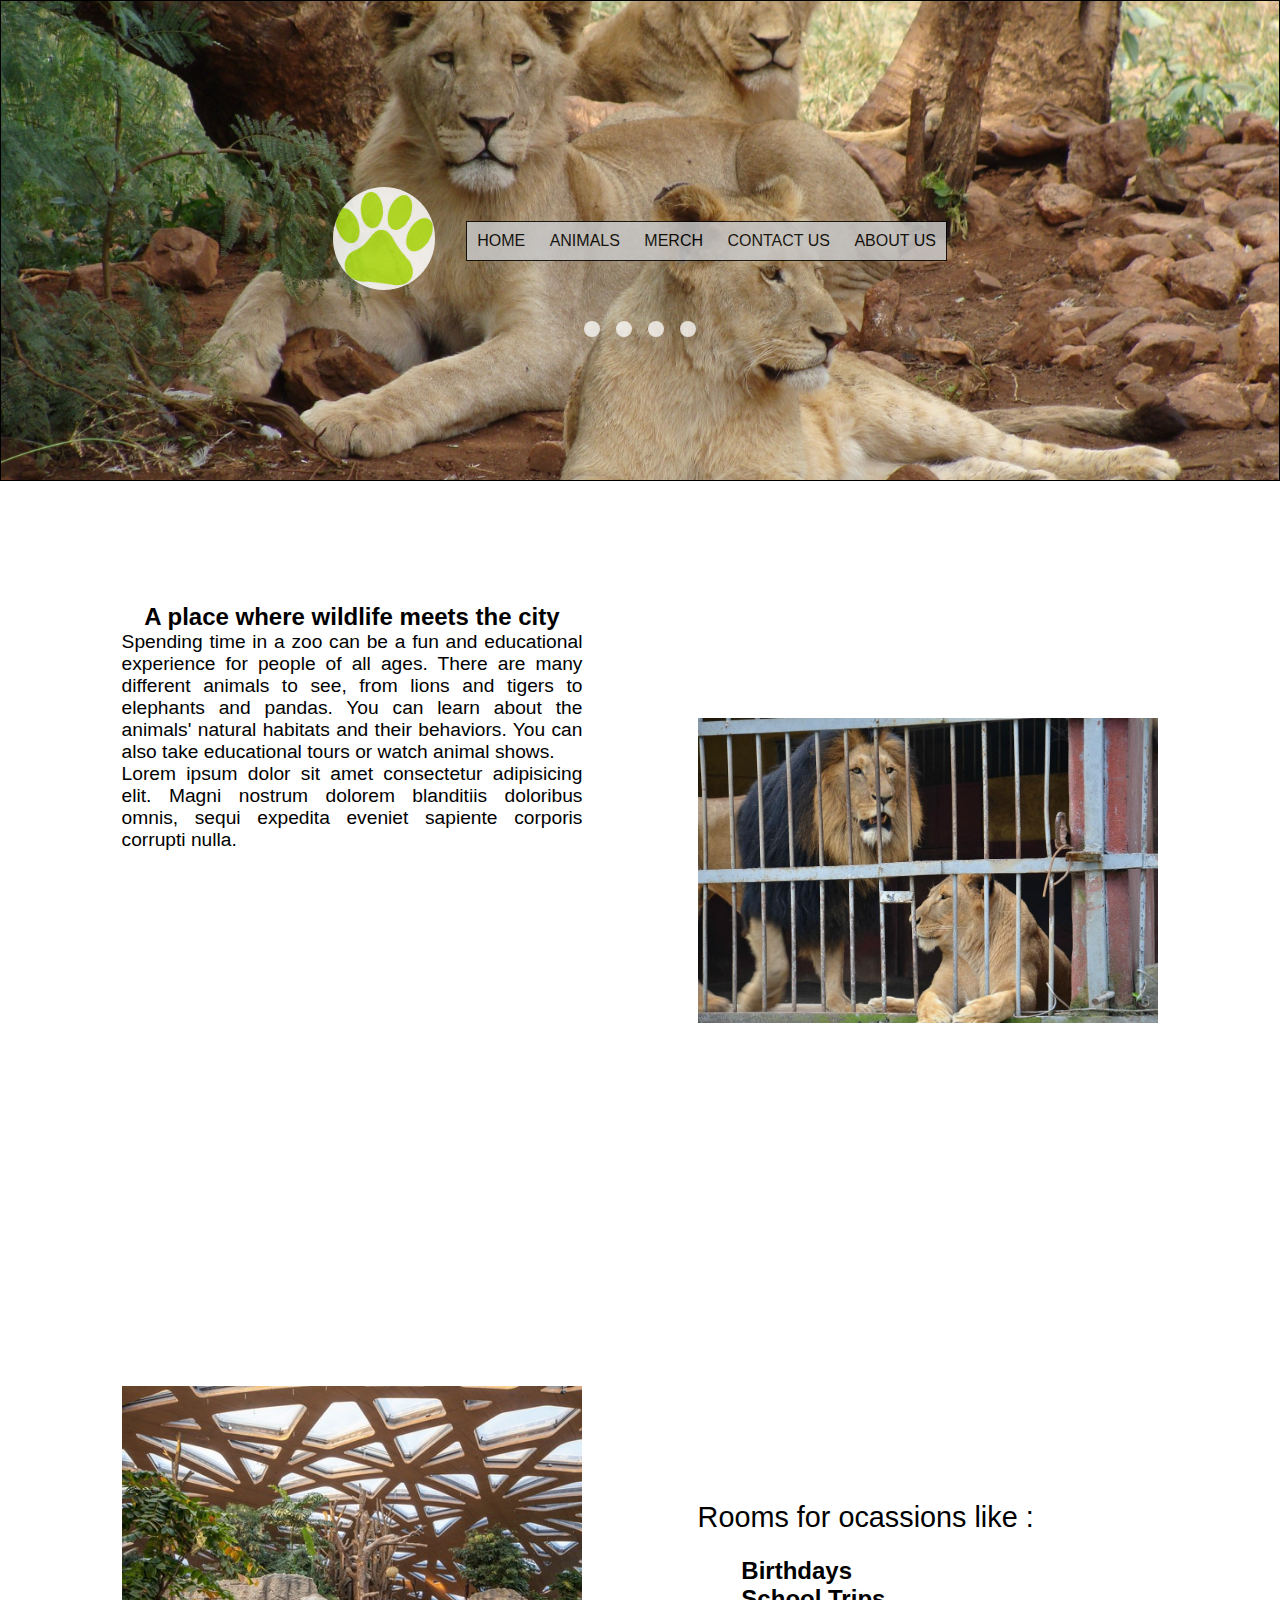
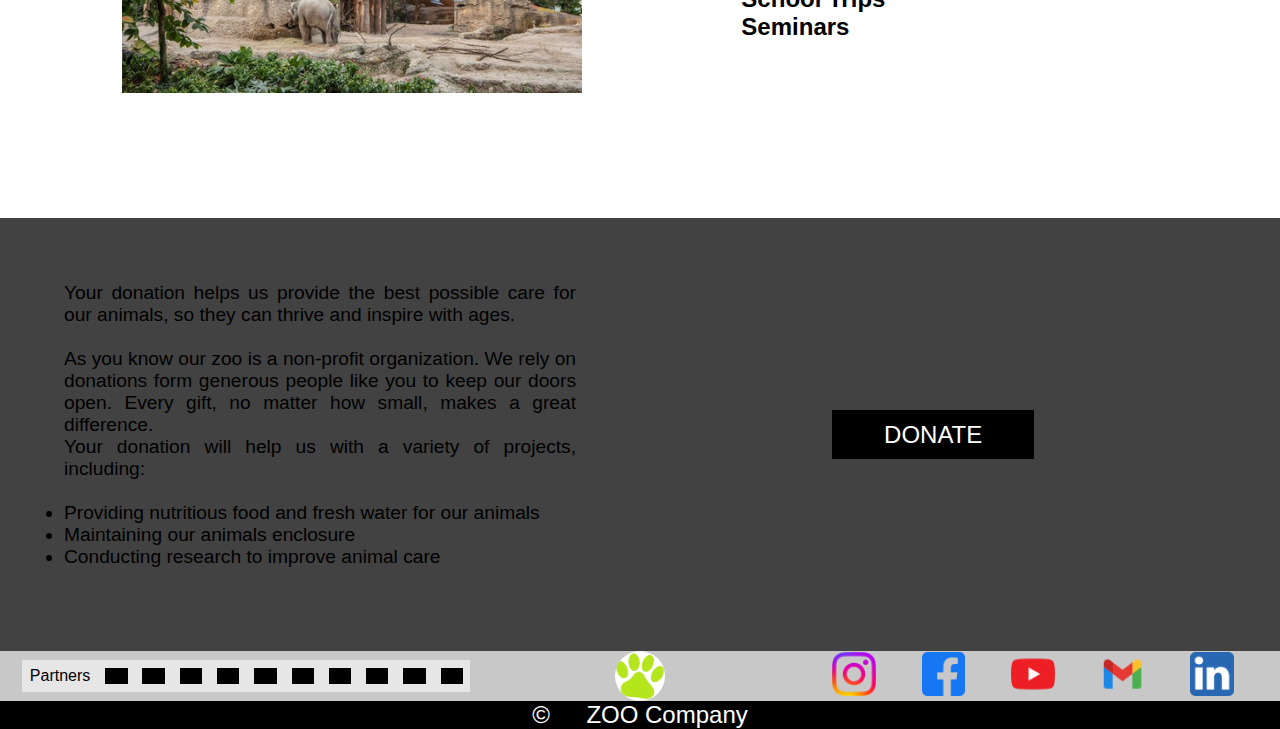
<file: index.html>
<!DOCTYPE html>
<html>
    <head>
        <title>Welcome to our zoo</title>
        <meta name="viewport" content="width=device-width, initial-scale=1.0">
        <link rel = "stylesheet" href = "Stylesheets/main.css">
        <link rel = "stylesheet" href = "Stylesheets/image-slider.css">
        <link rel = "stylesheet" href = "Stylesheets/home-styles.css">
    </head>

    <body>
        <header id = "top">
            
            <div class="container">
				<div class = "slider-wrapper">
						<div class="slider">

                            <img id = "image-1" src = "Images/lioness.jpg">
    
                            <img id = "image-2" src = "Images/parrots.jpg">
    
                            <img id = "image-3" src = "Images/spotted-deer.jpg">
    
                            <img id = "image-4" src = "Images/zebras.jpg">
                        </div>
				</div>

				<div class = "nav-wrapper">
                    <a href = "#image-1"></a>
					<a href = "#image-2"></a>
					<a href = "#image-3"></a>
					<a href = "#image-4"></a>
				</div>
			</div>

            <div class = "contain">
                <div class = "company-logo">
                    <img src = "Images\zoo-logo.png" alt = "Company Logo" width = "100%">
                </div>
                <nav>
                    <ul>
                        <li><a href = "index.html">HOME</a></li>
                        <li><a href = "animals.html">ANIMALS</a></li>
                        <li><a href = "merch.html">MERCH</a></li>
                        <li><a href = "contact-us.html">CONTACT US</a></li>
                        <li><a href = "about.html">ABOUT US</a></li>
                    </ul>
                </nav>
            </div>

        </header>
        
        <section class = "body">
            <div>
                <h2>A place where wildlife meets the city</h2>
                <p>
                    Spending time in a zoo can be a fun and educational experience for people of all ages. There are many different animals to see, from lions and tigers to elephants and pandas. You can learn about the animals' natural habitats and their behaviors. You can also take educational tours or watch animal shows.
                </p>
                <p>
                    Lorem ipsum dolor sit amet consectetur adipisicing elit. Magni nostrum dolorem blanditiis doloribus omnis, sequi expedita eveniet sapiente corporis corrupti nulla.
                </p>
            </div>

            <div class="lion">
                <img src = "Images/lion-in-cage.jpg" alt = "Lions in a cage">
            </div>
        </section>

        <section class = "body">
            <div>
                <img src = "Images/zoo-building.jpg">
            </div>

            <div class = "sub-body">
                <p>Rooms for ocassions like : </p>
                <ul>
                    <li>Birthdays</li>
                    <li>School Trips</li>
                    <li>Seminars</li>
                </ul>
            </div>
        </section>

        <section class = "donations"> 
            <div>
                <p>
                    Your donation helps us provide the best possible care for our animals, so they can thrive and inspire with ages.
                </p>
                <br>
                <p>
                    As you know our zoo is a non-profit organization. We rely on donations form generous people like you to keep our doors open. Every gift, no matter how small, makes a great difference. 
                </p>
                
                <p>
                    Your donation will help us with a variety of projects, including:
                </p>
                <br>
                <ul>
                    <li>Providing nutritious food and fresh water for our animals</li>
                    <li>Maintaining our animals enclosure</li>
                    <li>Conducting research to improve animal care</li>
                </ul>
            </div>
            
            <div class = "donation-button">
                <a href = "donations.html">DONATE</a>
            </div>
        </section>

        <footer>
            <div class = "sponsors">
                
                <div class = "other-companies">
                    <p>Partners</p>
                    <div></div>
                    <div></div>
                    <div></div>
                    <div></div>
                    <div></div>
                    <div></div>
                    <div></div>
                    <div></div>
                    <div></div>
                    <div></div>
                </div>
                <div class = "company-img">
                    <img src = "Images/zoo-logo.png">
                </div>
                <div class = "social-links">
                    <div><a href = "https://www.instagram.com" target = "_blank"><img src = "Images/instagram-icon.png" ></a></div>
                    <div><a href = "https://www.facebook.com" target = "_blank"><img src = "Images/facebook-icon.png" ></a></div>
                    <div><a href = "https://www.youtube.com" target = "_blank"><img src = "Images/youtube-icon.png"></a></div>
                    <div><a href = "https://www.gmail.com" target = "_blank"><img src = "Images/gmail-icon.png"></a></div>
                    <div><a href = "https://www.linkedin.com" target = "_blank"><img src = "Images/linkedin-icon.png"></a></div>
                </div>
            </div>

            <div class = "bottom">
                <p>&copy;</p>
                <p>ZOO Company</p>
            </div>
        </footer>
    </body>
</html>
</file>
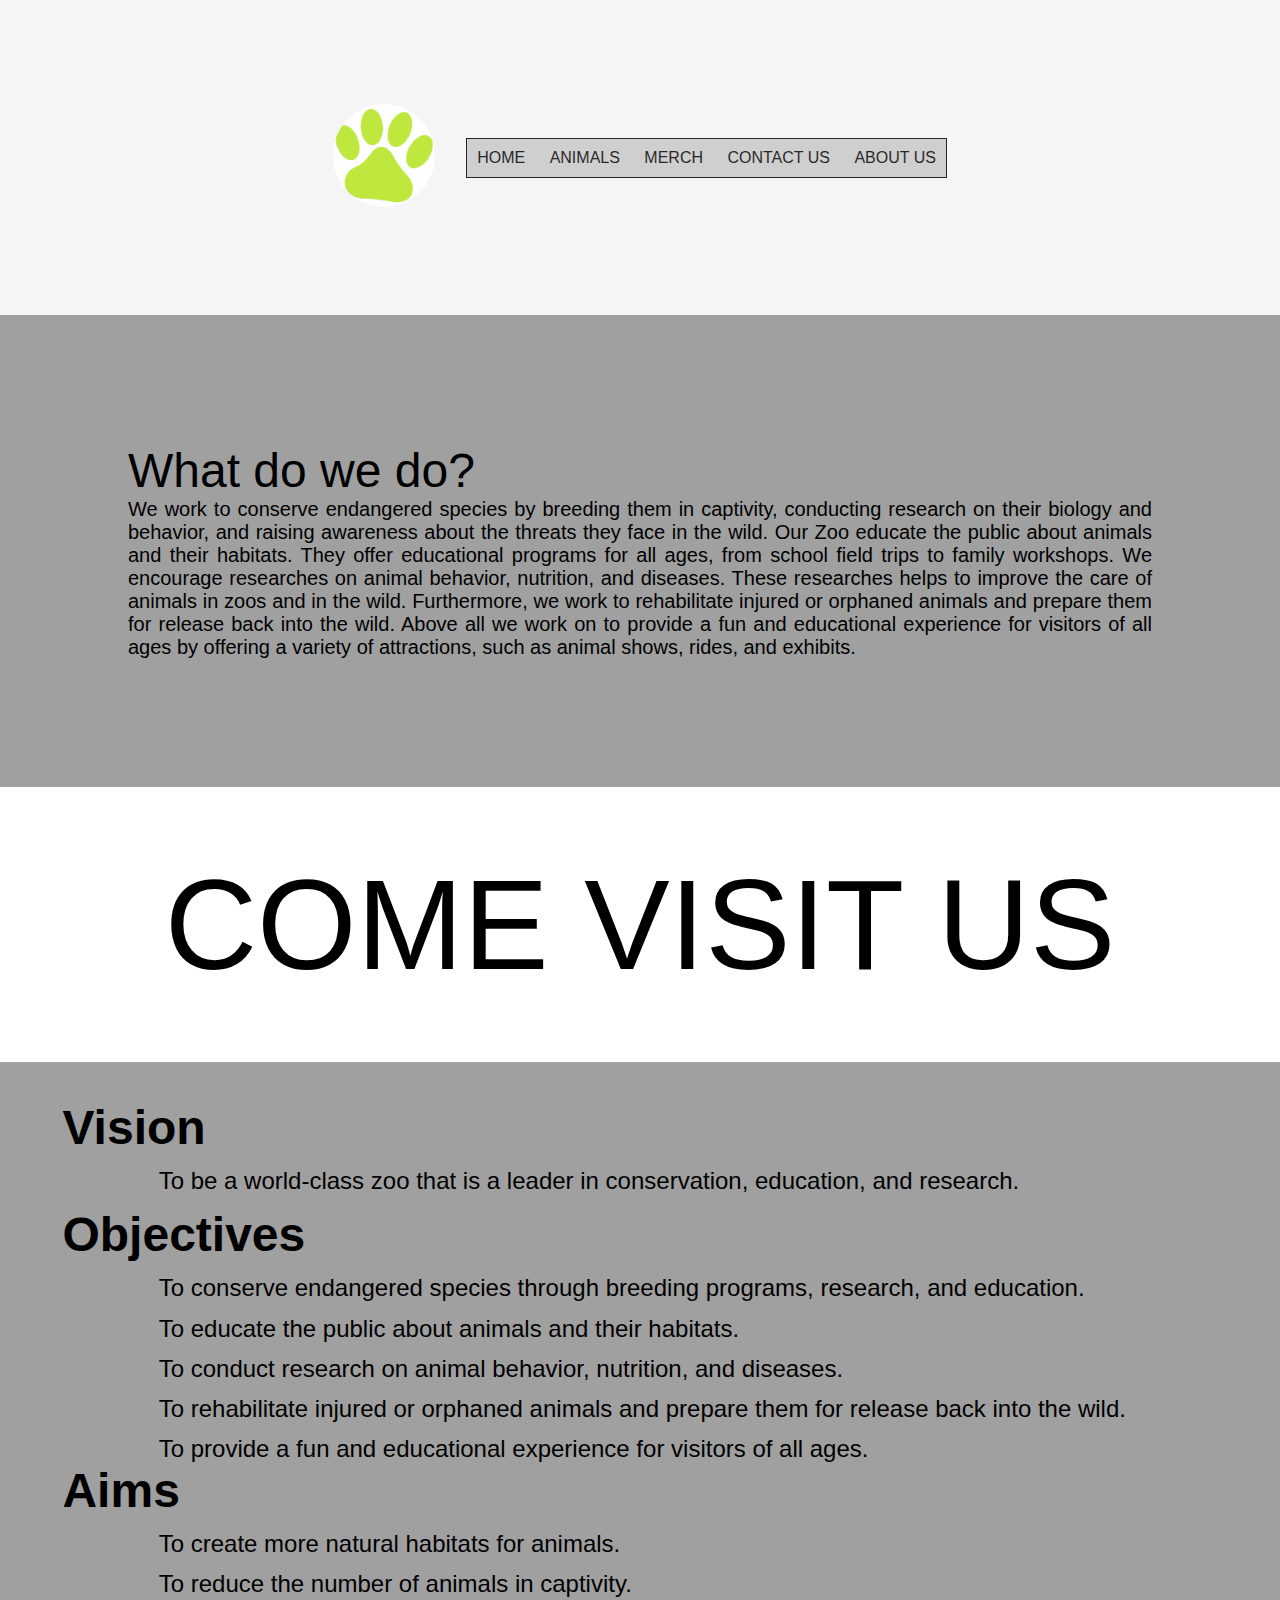
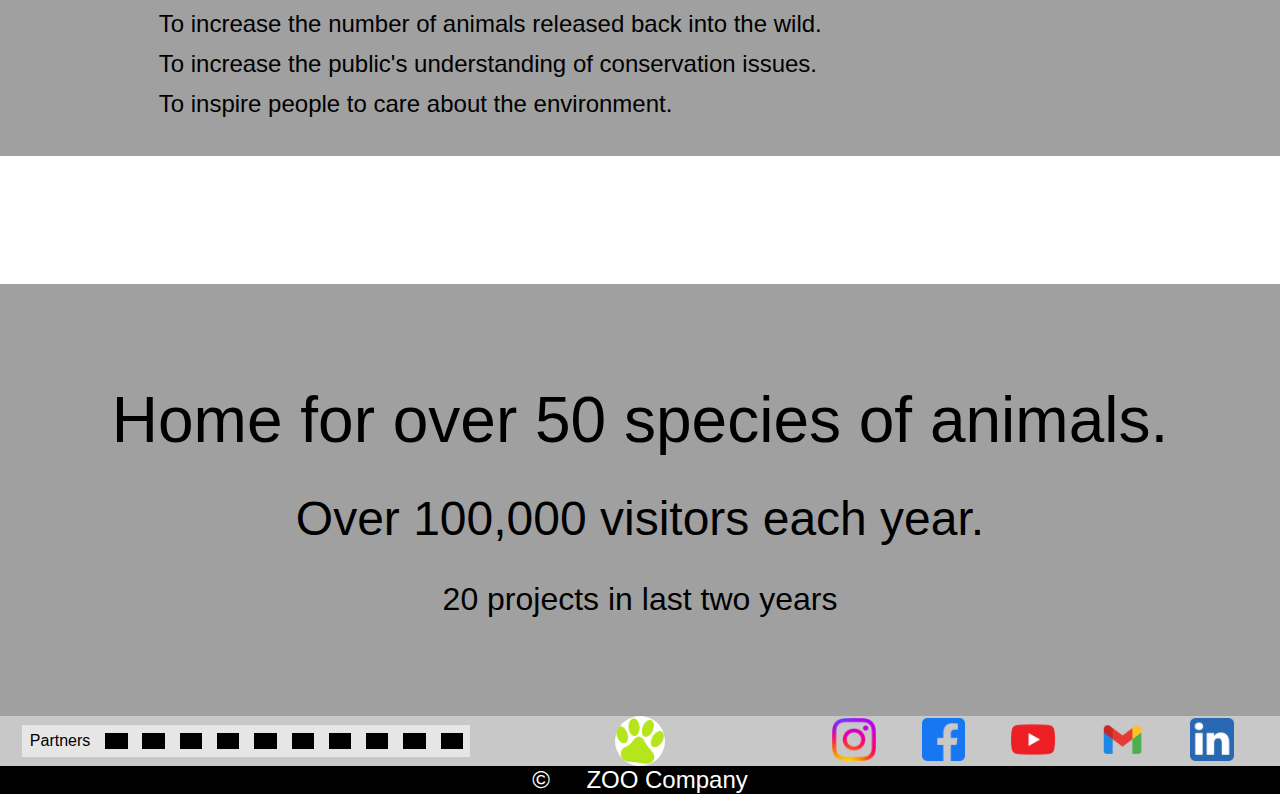
<file: about.html>
<!DOCTYPE html>
<html>
    <head>
        <title>About Page</title>
        <meta name="viewport" content="width=device-width, initial-scale=1.0">
        <link rel = "stylesheet" href = "Stylesheets/main.css">
        <link rel = "stylesheet" href = "Stylesheets/about.css">
    </head>

    <body>
        <header id = "top">
            <div class = "contain">
                <div class = "company-logo">
                    <img src = "Images\zoo-logo.png" alt = "Company Logo" width = "100%">
                </div>
                    
                        <nav>
                    <ul>
                        <li><a href = "index.html">HOME</a></li>
                        <li><a href = "animals.html">ANIMALS</a></li>
                        <li><a href = "merch.html">MERCH</a></li>
                        <li><a href = "contact-us.html">CONTACT US</a></li>
                        <li><a href = "about.html">ABOUT US</a></li>
                    </ul>
                </nav>
            </div>
        </header>

        <section class = "background">
            <h1>What do we do?</h1>
            <p>
                We work to conserve endangered species by breeding them in captivity, conducting research on their biology and behavior, and raising awareness about the threats they face in the wild. Our Zoo educate the public about animals and their habitats. They offer educational programs for all ages, from school field trips to family workshops. We encourage researches on animal behavior, nutrition, and diseases. These researches helps to improve the care of animals in zoos and in the wild. Furthermore, we work to rehabilitate injured or orphaned animals and prepare them for release back into the wild. Above all we work on to provide a fun and educational experience for visitors of all ages by offering a variety of attractions, such as animal shows, rides, and exhibits.
            </p>
        </section>
        
        <section class = "motto">
            <p>COME VISIT US</p>
        </section>

        <section class = "goals">
            <h3>Vision</h3>
                <p>To be a world-class zoo that is a leader in conservation, education, and research.<p>
            
            <h3>Objectives</h3>
                <p>To conserve endangered species through breeding programs, research, and education.</p>
                <p>To educate the public about animals and their habitats.</p>
                <p>To conduct research on animal behavior, nutrition, and diseases.</p>
                <p>To rehabilitate injured or orphaned animals and prepare them for release back into the wild.</p>
                <p>To provide a fun and educational experience for visitors of all ages.</p>
            
            <h3>Aims</h3>
                <p>To create more natural habitats for animals.</p>
                <p>To reduce the number of animals in captivity.</p>
                <p>To increase the number of animals released back into the wild.</p>
                <p>To increase the public's understanding of conservation issues.</p>
                <p>To inspire people to care about the environment.</p>
        </section>

        <section class = "statistics">
            <p id = "one">Home for over 50 species of animals.</p>
            <p id = "two">Over 100,000 visitors each year.</p>
            <p id = "three">20 projects in last two years</p>
        </section>
        <footer>
            <div class = "sponsors">
                
                <div class = "other-companies">
                    <p>Partners</p>
                    <div></div>
                    <div></div>
                    <div></div>
                    <div></div>
                    <div></div>
                    <div></div>
                    <div></div>
                    <div></div>
                    <div></div>
                    <div></div>
                </div>
                <div class = "company-img">
                    <img src = "Images/zoo-logo.png">
                </div>
                <div class = "social-links">
                    <div><a href = "https://www.instagram.com" target = "_blank"><img src = "Images/instagram-icon.png" ></a></div>
                    <div><a href = "https://www.facebook.com" target = "_blank"><img src = "Images/facebook-icon.png" ></a></div>
                    <div><a href = "https://www.youtube.com" target = "_blank"><img src = "Images/youtube-icon.png"></a></div>
                    <div><a href = "https://www.gmail.com" target = "_blank"><img src = "Images/gmail-icon.png"></a></div>
                    <div><a href = "https://www.linkedin.com" target = "_blank"><img src = "Images/linkedin-icon.png"></a></div>
                </div>
            </div>

            <div class = "bottom">
                <p>&copy;</p>
                <p>ZOO Company</p>
            </div>
        </footer>
    </body>
</html>
</file>
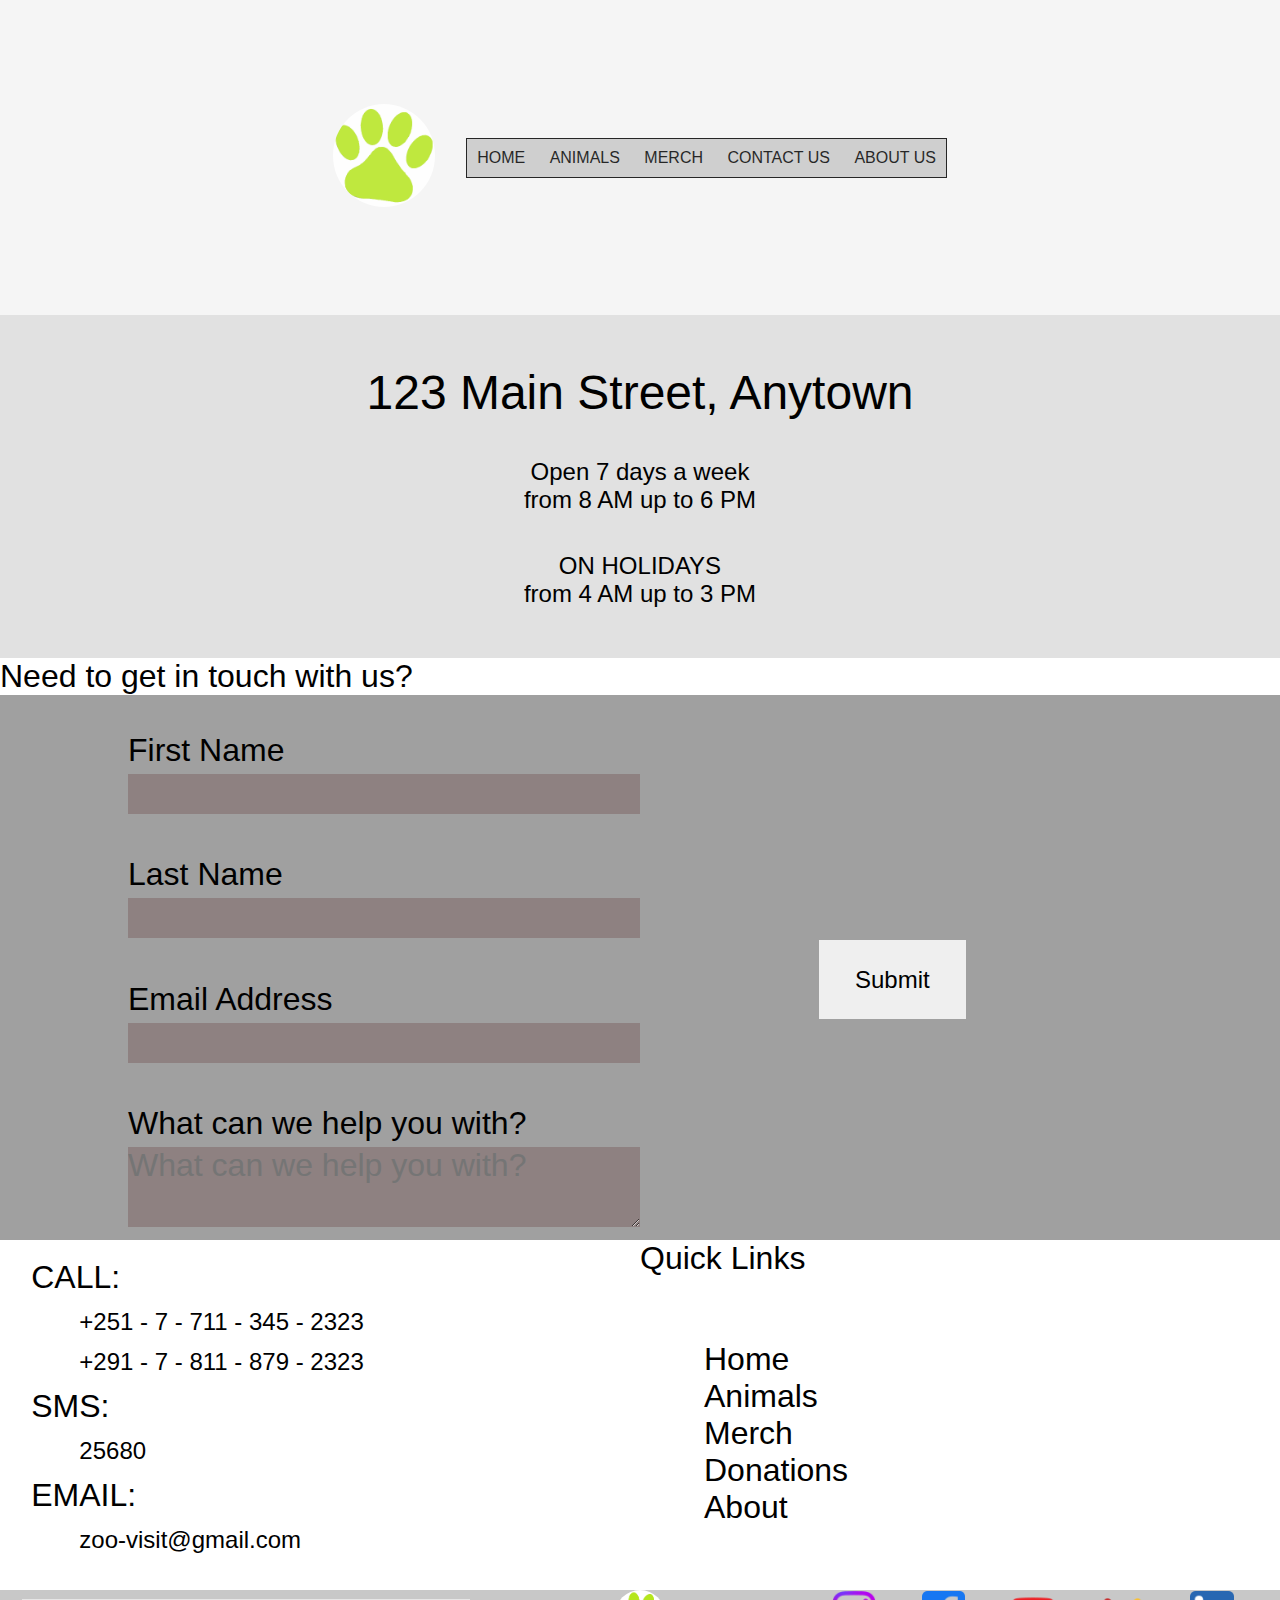
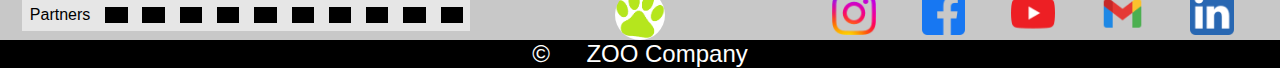
<file: contact-us.html>
<!DOCTYPE html>
<html>
    <head>
        <title>Contact Us</title>
        <meta name="viewport" content="width=device-width, initial-scale=1.0">
        <link rel = "stylesheet" href = "Stylesheets/main.css">
        <link rel = "stylesheet" href = "Stylesheets/contact-us-styles.css">

        <script defer src="Scripts/contact-us.js"></script>


    </head>

    <body>
        <header id = "top">
            <div class = "contain">
                <div class = "company-logo">
                    <img src = "Images\zoo-logo.png" alt = "Company Logo" width = "100%">
                </div>
                <nav>
                    <ul>
                        <li><a href = "index.html">HOME</a></li>
                        <li><a href = "animals.html">ANIMALS</a></li>
                        <li><a href = "merch.html">MERCH</a></li>
                        <li><a href = "contact-us.html">CONTACT US</a></li>
                        <li><a href = "about.html">ABOUT US</a></li>
                    </ul>
                </nav>
            </div>
        </header>
        <section class = "location">
            <div>
                <h1>123 Main Street, Anytown</h1>
            </div>
            <div>
                <p>Open 7 days a week</p>
                <p>from 8 AM up to 6 PM</p>
            </div>

            <div>
                <p>ON HOLIDAYS</p>
                <p>from 4 AM up to 3 PM</p>
            </div>
        </section>

        <section class = "contact-form">
            <p>Need to get in touch with us?</p>
            <form id="form">
                <div class = "left">
                    <div>
                        <label for="first-name">
                            <span id="first-name-error"></span><br>
                            First Name
                            <input id="first-name" name="first-name" type="text">
                        </label>
                    </div>

                    <div>
                        <label for="last-name">
                            <span id="last-name-error"></span><br>
                            Last Name
                            <input id="last-name" name="last-name" type = "text">
                        </label>
                    </div>

                    <div>
                        <label>
                            <span id="email-error"></span><br>
                            <p>Email Address<p> 
                            <input id="email" type = "email">
                        </label>
                    </div>

                    <div>
                        <label>
                            <span id="description-error"></span><br>
                            What can we help you with?
                            <textarea id="description" placeholder = "What can we help you with?"></textarea>
                        </label>
                    </div>
                </div>

                <div class = "right">
                    <input type = "submit">
                </div>
            </form>
        </section>

        <section class = "contacts">
            <div class = "left">
                <dl>
                    <dt>CALL:</dt>
                    <dd>+251 - 7 - 711 - 345 - 2323</dd>
                    <dd>+291 - 7 - 811 - 879 - 2323</dd>
                    
                    <dt>SMS:</dt>
                    <dd>25680</dd>
                    
                    <dt>EMAIL:</dt>
                    <dd>zoo-visit@gmail.com</dd>
                    
                </dl>
            </div>
            <div class = "right">
                <h1>Quick Links</h1>
                <ul>
                    <li><a href = "index.html">Home</a></li>
                    <li><a href = "animals.html">Animals</a></li>
                    <li><a href = "merch.html">Merch</a></li>
                    <li><a href = "donations.html">Donations</a></li>
                    <li><a href = "about.html">About</a></li>
                </ul>
            </div>
        </section>
        <footer>
            <div class = "sponsors">
                
                <div class = "other-companies">
                    <p>Partners</p>
                    <div></div>
                    <div></div>
                    <div></div>
                    <div></div>
                    <div></div>
                    <div></div>
                    <div></div>
                    <div></div>
                    <div></div>
                    <div></div>
                </div>
                <div class = "company-img">
                    <img src = "Images/zoo-logo.png">
                </div>
                <div class = "social-links">
                    <div><a href = "https://www.instagram.com" target = "_blank"><img src = "Images/instagram-icon.png" ></a></div>
                    <div><a href = "https://www.facebook.com" target = "_blank"><img src = "Images/facebook-icon.png" ></a></div>
                    <div><a href = "https://www.youtube.com" target = "_blank"><img src = "Images/youtube-icon.png"></a></div>
                    <div><a href = "https://www.gmail.com" target = "_blank"><img src = "Images/gmail-icon.png"></a></div>
                    <div><a href = "https://www.linkedin.com" target = "_blank"><img src = "Images/linkedin-icon.png"></a></div>
                </div>
            </div>

            <div class = "bottom">
                <p>&copy;</p>
                <p>ZOO Company</p>
            </div>
        </footer>
    </body>
</html>
</file>
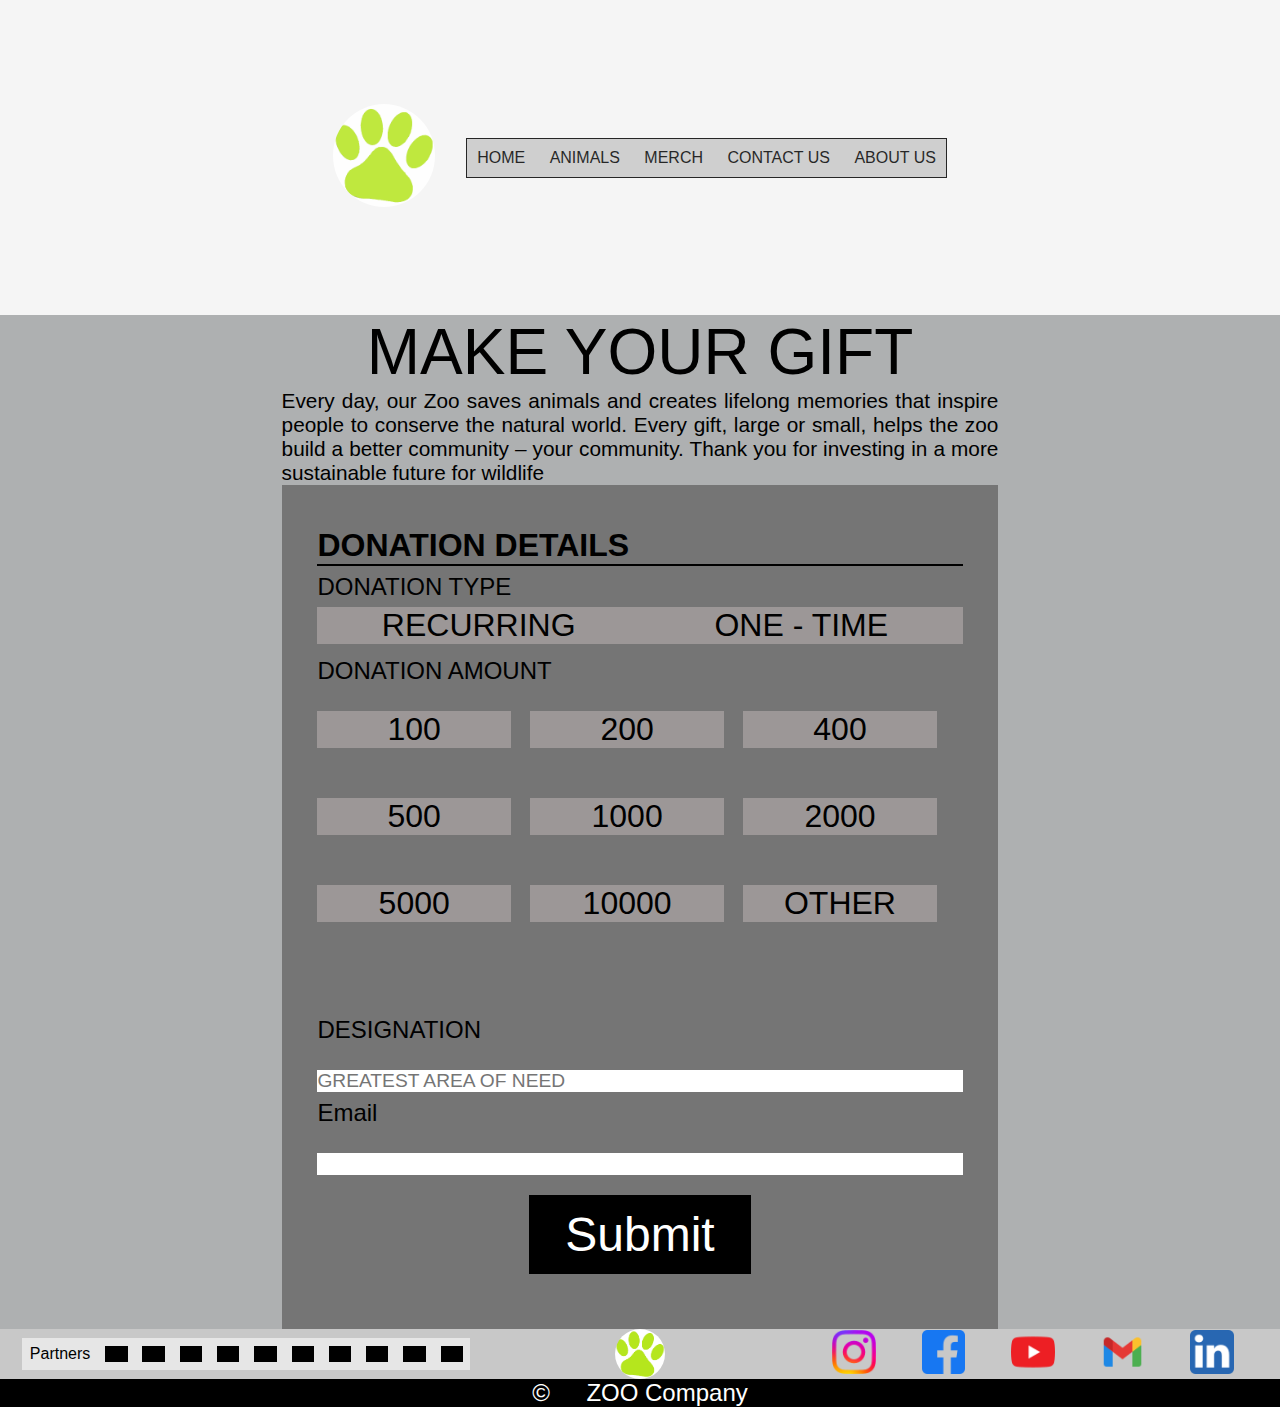
<file: donations.html>
<!DOCTYPE html>
<html lang = "en">
    <head>
        <title>Donations Page</title>
        <head>
            <meta name="viewport" content="width=device-width, initial-scale=1.0">
            <link rel = "stylesheet" href = "Stylesheets/main.css">
            <link rel = "stylesheet" href = "Stylesheets/donations-style.css">
            <script defer src="Scripts/donations.js"></script>
        </head>
    </head>
    <body>
        <header id = "top">
            <div class = "contain">
                <div class = "company-logo">
                    <img src = "Images\zoo-logo.png" alt = "Company Logo" width = "100%">
                </div>
                <nav>
                    <ul>
                        <li><a href = "index.html">HOME</a></li>
                        <li><a href = "animals.html">ANIMALS</a></li>
                        <li><a href = "merch.html">MERCH</a></li>
                        <li><a href = "contact-us.html">CONTACT US</a></li>
                        <li><a href = "about.html">ABOUT US</a></li>
                    </ul>
                </nav>
            </div>
        </header>

        <section>
            <h1>MAKE YOUR GIFT</h1>
            <hr>
            <p>
                Every day, our Zoo saves animals and creates lifelong memories that inspire people to conserve the natural 
                world. Every gift, large or small, helps the zoo build a better community – your community. Thank you for 
                investing in a more sustainable future for wildlife
            </p>
            <form id="form" name="form">
                <h2>DONATION DETAILS</h2>
                
                <div class="donation-type">
                    <h3>DONATION TYPE</h3>
                    <span id="donation-type-error"></span>
                        <div>
                            <label><input type="radio" name="type" value="recurring"><span>RECURRING</span></label>
                            <label><input type="radio" name="type" value="one-time"><span>ONE - TIME</span></label>
                        </div>
                </div>

                <div class="donation-amount">
                    <h3>DONATION AMOUNT</h3>
                    <span id="donation-amount-error"></span><br>
                    <div>
                        <label><input type="radio" name="amount" value="100"><span>100</span></label>
                        <label><input type="radio" name="amount" value="200"><span>200</span></label>
                        <label><input type="radio" name="amount" value="400"><span>400</span></label>
                        <label><input type="radio" name="amount" value="500"><span>500</span></label>
                        <label><input type="radio" name="amount" value="1000"><span>1000</span></label>
                        <label><input type="radio" name="amount" value="2000"><span>2000</span></label>
                        <label><input type="radio" name="amount" value="5000"><span>5000</span></label>
                        <label><input type="radio" name="amount" value="10000"><span>10000</span></label>
                        <label><input type="radio" name="amount" value="OTHER"><span>OTHER</span></label>
                    </div>
                </div>
                
                <div class="donation-purpose">
                    <h3>DESIGNATION</h3>
                    <span id="donation-purpose-error"></span><br>
                    <input id="purpose" type="text" list="designation" name="designation" placeholder="GREATEST AREA OF NEED">
                    <datalist id = "designation">
                        <option value="FOOD"></option>
                        <option value="RESEARCH"></option>
                        <option value="SHELTER"></option>
                    </datalist>
                    
                    <h3>Email</h3>
                    <span id="email_error"></span><br>
                    <input id="email" type = "email" name = "email">
                </div>

                <div class="submit">
                    <input type = "submit">
                </div>
            </form>
        </section>

        <footer>
            <div class = "sponsors">
                
                <div class = "other-companies">
                    <p>Partners</p>
                    <div></div>
                    <div></div>
                    <div></div>
                    <div></div>
                    <div></div>
                    <div></div>
                    <div></div>
                    <div></div>
                    <div></div>
                    <div></div>
                </div>
                <div class = "company-img">
                    <img src = "Images/zoo-logo.png">
                </div>
                <div class = "social-links">
                    <div><a href = "https://www.instagram.com" target = "_blank"><img src = "Images/instagram-icon.png" ></a></div>
                    <div><a href = "https://www.facebook.com" target = "_blank"><img src = "Images/facebook-icon.png" ></a></div>
                    <div><a href = "https://www.youtube.com" target = "_blank"><img src = "Images/youtube-icon.png"></a></div>
                    <div><a href = "https://www.gmail.com" target = "_blank"><img src = "Images/gmail-icon.png"></a></div>
                    <div><a href = "https://www.linkedin.com" target = "_blank"><img src = "Images/linkedin-icon.png"></a></div>
                </div>
            </div>

            <div class = "bottom">
                <p>&copy;</p>
                <p>ZOO Company</p>
            </div>
        </footer>

    </body>
</html>
</file>
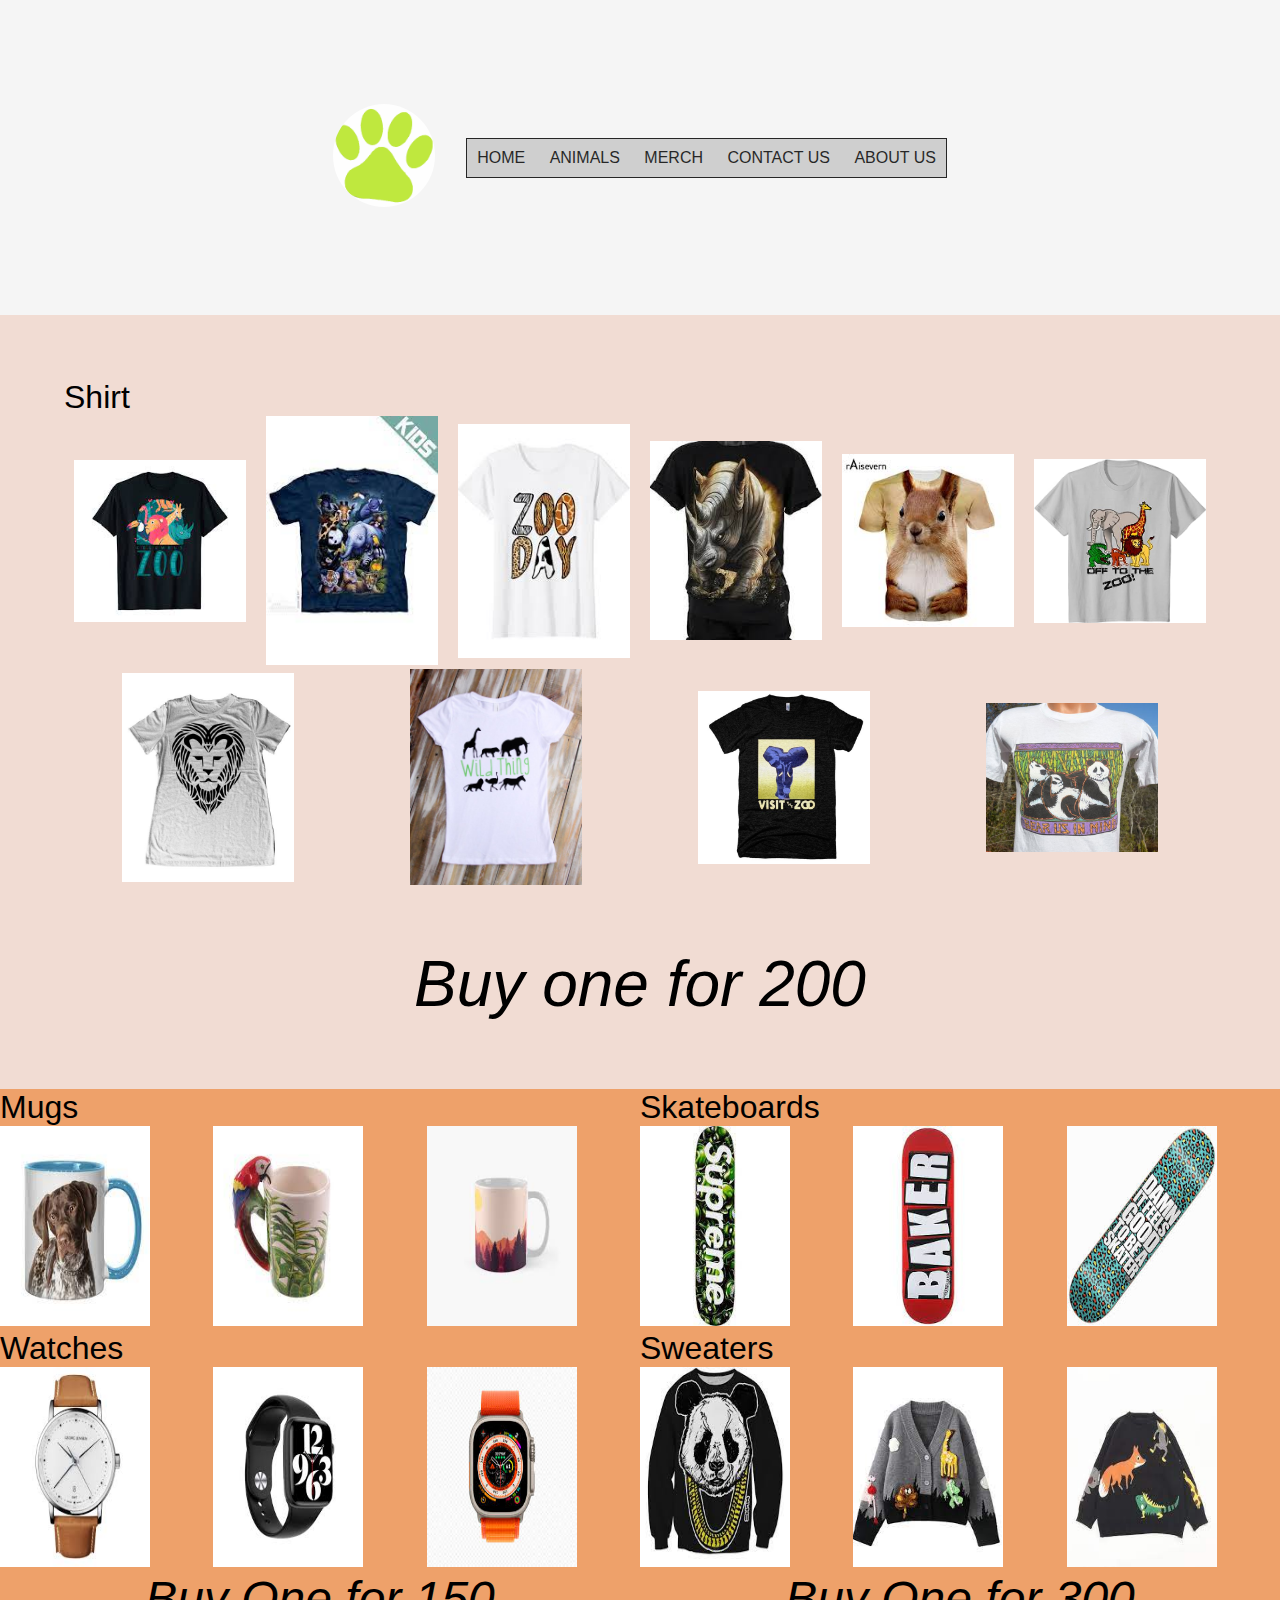
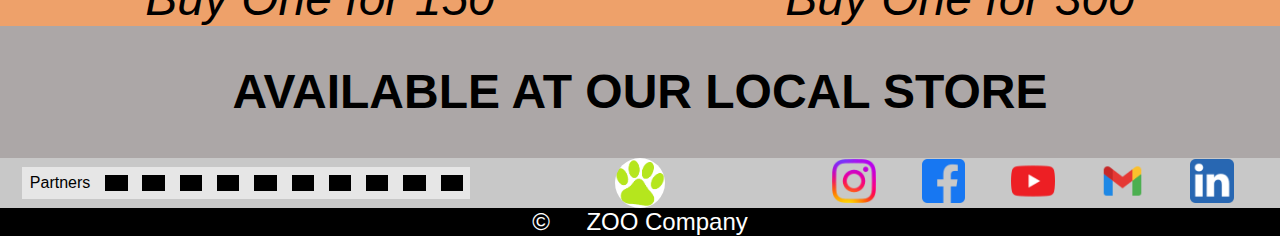
<file: merch.html>
<!DOCTYPE html>
<html>
    <head>
        <title>Merch Page</title>
        <meta name="viewport" content="width=device-width, initial-scale=1.0">
        <link rel = "stylesheet" href = "Stylesheets/main.css">
        <link rel = "stylesheet" href = "Stylesheets/merch-styles.css">
    </head>


    <body>
        <header id = "top">
            <div class = "contain">
                <div class = "company-logo">
                    <img src = "Images\zoo-logo.png" alt = "Company Logo" width = "100%">
                </div>
                <nav>
                    <ul>
                        <li><a href = "index.html">HOME</a></li>
                        <li><a href = "animals.html">ANIMALS</a></li>
                        <li><a href = "merch.html">MERCH</a></li>
                        <li><a href = "contact-us.html">CONTACT US</a></li>
                        <li><a href = "about.html">ABOUT US</a></li>
                    </ul>
                </nav>
            </div>
        </header>
        <section class = "first">
            <p>Shirt</p>
            <div class = "shirt-container">
                <div>
                    <img src = "Images/Merch/shirt1.jfif" width = "100%">
                </div>
                <div>
                    <img src = "Images/Merch/shirt2.jfif" width = "100%">
                </div>
                <div>
                    <img src = "Images/Merch/shirt3.jfif" width = "100%">
                </div>
                <div>
                    <img src = "Images/Merch/shirt4.jfif" width = "100%">
                </div>
                <div>
                    <img src = "Images/Merch/shirt5.jfif" width = "100%">
                </div>
                <div>
                    <img src = "Images/Merch/shirt6.jpeg" width = "100%">
                </div>
                <div>
                    <img src = "Images/Merch/shirt7.jpg" width = "100%">
                </div>
                <div>
                    <img src = "Images/Merch/shirt8.jpg" width = "100%">
                </div>
                <div>
                    <img src = "Images/Merch/shirt9.jpg" width = "100%">
                </div>
                <div>
                    <img src = "Images/Merch/shirt10.jpg" width = "100%">
                </div>
            </div>
            <p class = "price"><em>Buy one for 200</em></p>
        </section>

        <section class = "second">
            <div class = "left">
                <p>Mugs</p>
                <div class = "mug-container">
                    <div>
                        <img src = "Images/Merch/mug1.jfif">
                    </div>
                    <div>
                        <img src = "Images/Merch/mug2.jfif">
                    </div>
                    <div>
                        <img src = "Images/Merch/mug3.jfif">
                    </div>
                </div>
                <p>Watches</p>
                <div class = "watch-container">
                    <div>
                        <img src = "Images/Merch/wa.jfif">
                    </div>
                    <div>
                        <img src = "Images/Merch/wa1.jfif">
                    </div>
                    <div>
                        <img src = "Images/Merch/wa2.jfif">
                    </div>
                </div>

                <div class = "price">
                    <p><em>Buy One for 150</em></p>
                </div>
            </div>

            <div class = "right">
                <p>Skateboards</p>
                <div class = "skateboards-container">
                    <div>
                        <img src = "Images/Merch/sk1.jfif">
                    </div>
                    <div>
                        <img src = "Images/Merch/sk2.jfif">
                    </div>
                    <div>
                        <img src = "Images/Merch/sk3.jfif">
                    </div>
                </div>
                <p>Sweaters</p>
                <div class = "sweater-container">
                    <div>
                        <img src = "Images/Merch/sw.jfif">
                    </div>
                    <div>
                        <img src = "Images/Merch/sw1.jfif">
                    </div>
                    <div>
                        <img src = "Images/Merch/sw2.jfif">
                    </div>
                </div>
                <div class = "price">
                    <p><em>Buy One for 300</em></p>
                </div>
            </div>

            
            
        </section>

        <section class = "third">
            <p>AVAILABLE AT OUR LOCAL STORE</p>
        </section>
        


        <footer>
            <div class = "sponsors">
                
                <div class = "other-companies">
                    <p>Partners</p>
                    <div></div>
                    <div></div>
                    <div></div>
                    <div></div>
                    <div></div>
                    <div></div>
                    <div></div>
                    <div></div>
                    <div></div>
                    <div></div>
                </div>
                <div class = "company-img">
                    <img src = "Images/zoo-logo.png">
                </div>
                <div class = "social-links">
                    <div><a href = "https://www.instagram.com" target = "_blank"><img src = "Images/instagram-icon.png" ></a></div>
                    <div><a href = "https://www.facebook.com" target = "_blank"><img src = "Images/facebook-icon.png" ></a></div>
                    <div><a href = "https://www.youtube.com" target = "_blank"><img src = "Images/youtube-icon.png"></a></div>
                    <div><a href = "https://www.gmail.com" target = "_blank"><img src = "Images/gmail-icon.png"></a></div>
                    <div><a href = "https://www.linkedin.com" target = "_blank"><img src = "Images/linkedin-icon.png"></a></div>
                </div>
            </div>

            <div class = "bottom">
                <p>&copy;</p>
                <p>ZOO Company</p>
            </div>
        </footer>
    </body>
</html>
</file>
<file: Stylesheets/main.css>
* {
    margin: 0;
    padding: 0;
    border: 0;
    font-family:sans-serif;
}

#top {

    position: relative;
}

#top .contain {
    position: absolute;
    display: flex;
    justify-content: center;
    align-items: center;
    width: 80%;
    z-index: 1;
    bottom: 50%;
    left: 10%;
    opacity: 0.85;
}

#top .container {
    top: -200px;
}

.company-logo {
    width: 10%;   
}

.company-logo img {
    border-radius: 50%;
}

nav ul li {
    display: inline-block;
    order: 0;
    margin-left: 0px;
    padding: 10px;
}


nav ul li a {
    text-decoration: none;
    color: black;
    font-size: 1.em;
}

nav ul li:hover {
    background-color: black;
}

nav ul li a:hover {
    color: white;
}
nav {
    border: 1px solid;
    margin-left: 3%; 
    background-color: rgb(200, 200, 200);  
}

footer .sponsors {
    display: grid;
    grid-template-columns: 35% 30% 35%;
    background-color: rgb(200, 200, 200);
}


footer .sponsors .other-companies {
    display: flex;
    background-color: rgb(230, 230, 230);
    margin-top: 2%;
    margin-left: 5%;
    margin-bottom: 2%;
    width: 100%;
    justify-content: space-around;
    align-items: center;
}

footer .sponsors .other-companies div{
    background-color: black;
    width: 5%;
    height: 50%;
}

footer .sponsors .company-img img {
    height: 50px;
    width: 50px;    
    border-radius: 50%;
    overflow: hidden;
}

footer .sponsors .social-links img {
    height: 110%;
    width: 110%;
}
footer .sponsors .social-links {
    display: flex;
    justify-content: space-around;
    align-items: center;
}

footer .sponsors .social-links div {
    margin-right: 50px;
}

footer .sponsors .company-img {
    display: flex;
    justify-content: space-around;
    align-items: center ;
}

footer .bottom {
    background-color: black;
    color: white;
    text-align: center;
}

footer .bottom p {
    display: inline;
    margin-left: 1rem;
    margin-right: 1rem;
    font-size: 150%;
}
</file>
<file: Stylesheets/image-slider.css>
.slider-wrapper {
    position: relative;
    max-width:100vw;
    margin: 0 auto;
    border: 1px solid;
}

.slider {
    display: flex;
    aspect-ratio: 16 / 6 ;
    overflow-x: hidden;
    scroll-snap-type: none;
    scroll-behavior: smooth;
}

.slider img {
    flex: 1 0 100%;
    scroll-snap-align: start;
    object-fit: cover;
}

.nav-wrapper {
    display: flex;
    column-gap: 1rem;
    position: absolute;
    bottom: 30%;
    left: 50%;
    transform: translateX(-50%);
    z-index: 1;
}

.nav-wrapper a {
    width: 1rem;
    height: 1rem;
    border-radius: 50%;
    background-color: white;
    opacity: 0.75;
    transition: opacity ease 250ms;
}

.nav-wrapper a:hover {
    opacity: 0.2;
}
</file>
<file: Stylesheets/home-styles.css>
.body {
    display: flex;
    padding: 5%;
}

.body div {
    width: 50%;
    padding: 10% auto; 
    margin: 5%;
    text-align: justify;
}

.body .lion {
    padding: 10% 0;
}

.body div h2 {
    text-align: center;
}

.body div p {
    font-size: larger;
}

.body div img {
    width: 100%;
}

.body div ul {
    list-style-type: none;
    font-weight: bold;
    text-indent: 5%;
    padding: 5%;
}

.body .sub-body {
    margin-top: 15%;
    font-size: x-large;
}

.donations {
    display: flex;
    background-color: rgb(66, 66, 66);
    font-size: larger;
    text-align: justify;
}

.donations div{
    margin: 5%; 
    width: 50%;
}

.donations div a {
    display: inline-block;
    text-decoration: none;
    background-color: black;
    color: white;
    font-size: x-large;
    padding: 2% 10%;
    width: 100px;
    margin: 25% 25%;
    text-align: center;
}

@media screen and (max-width: 1440px) {
    .contain {
        top: 50%;
    }
}

@media screen and (max-width: 768px) {
    header nav ul li a {
        font-size: 0.6em;
    }

    header nav ul li {
        padding: 0px;
    }

    .nav-wrapper {
        bottom: 10px;
    }

    .nav-wrapper a  {
        width: 0.5rem;
        height: 0.5rem;
    }

    .body div {
        margin: 1%;
        width: 100%;
    }


    .body div p {
        font-size: 0.85em;
    };

    footer .sponsors .other-companies div {
        width: 5%;
        height: 50%;
        margin: 2%;
    }

    footer .sponsors .company-img img {
        height: 20px;
        width: 20px;
        border-radius: 50%;
        overflow: hidden;
    }

    footer .sponsors .social-links div {
        margin: 2px;
    }

    footer .sponsors .social-links {
        float: right;
    }

    footer .sponsors .social-links div img {
        height: 18px;
        width: 18px;
    }

    footer .bottom {
        font-size: 0.7em;
    }
}

@media screen and  (max-width: 320px), (max-width: 375px), (max-width: 425px) {
    header nav ul li a {
        font-size: 0.5em;
    }

    header nav ul li {
        padding: 0px;
    }

    .nav-wrapper {
        bottom: 10px;
    }

    .nav-wrapper a  {
        width: 0.6rem;
        height: 0.6rem;
    }

    .body, .donations {
        display: block;
        padding: 0;
    }
    
    .body div, .donations div {
        width: 100%;
        padding: 0%;
        margin: 0;
        font-size: small;
        margin: 3% auto;
        text-align: justify;
    }

    .body div img, .donations div img {
        width: 100%;
        height: 20%;
    }

    footer .sponsors .other-companies div {
        width: 5%;
        height: 50%;
        margin: 2%;
    }

    footer .sponsors .company-img img {
        height: 20px;
        width: 20px;
        float: calc(center);
        border-radius: 50%;
        overflow: hidden;
    }

    footer .sponsors .social-links div {
        margin: 2px;
    }

    footer .sponsors .social-links {
        float: right;
    }

    footer .sponsors .social-links div img {
        height: 18px;
        width: 18px;
    }

    footer .bottom {
        font-size: 0.7em;
    }
}
</file>
<file: Stylesheets/about.css>
#top {  
    height: 35vh;
    background-color: rgb(245, 245, 245);
}

.background {
    background-color: rgb(160, 160, 160);
    padding: 10%;
}

.background h1 {
    font-weight: 100;
    font-size: 300%;
}

.background p {
    font-size: 1.25em;
    text-align: justify;
}

.motto {
    text-align: center;
    font-size: 800%;
    padding: 5%;
}

.goals {
    background-color: rgb(160, 160, 160);
    padding: 3%;
}

.goals h3 {
    margin-left: 2%;
    font-size: 300%;
}

.goals p {
    margin-top: 1%;
    margin-left: 10%;
    font-size: 150%;
}

.statistics {
    margin-top: 10%;
    background-color: rgb(160, 160, 160);
    text-align: center;
    padding: 5%;
}

.statistics #one {
margin: 3%;
font-size: 400%;
}
.statistics #two {
margin: 3%;
font-size: 300%;
}

.statistics #three {
margin: 3%;
font-size: 200%;
}

@media screen and (max-width: 1440px) {
    .contain {
        top: 50%;
    }
}


@media screen and (max-width: 768px) {
    #top {
        height: 30vh;
    }
    
    header nav ul li a {
        font-size: 0.8em;
    }

    header nav ul li {
        padding: 0px;
    }

    .nav-wrapper {
        bottom: 10px;
    }

    .nav-wrapper a  {
        width: 0.6rem;
        height: 0.6rem;
    }

    footer .sponsors .other-companies div {
        width: 5%;
        height: 50%;
        margin: 2%;
    }

    footer .sponsors .company-img img {
        height: 20px;
        width: 20px;
        float: calc(center);
        border-radius: 50%;
        overflow: hidden;
    }

    footer .sponsors .social-links div {
        margin: 2px;
    }

    footer .sponsors .social-links {
        float: right;
    }

    footer .sponsors .social-links div img {
        height: 18px;
        width: 18px;
    }

    footer .bottom {
        font-size: 0.7em;
    }
}

@media screen and  (max-width: 320px), (max-width: 375px), (max-width: 425px) {
    #top {
        height: 20vh;
    }

    header nav ul li a {
        font-size: 0.5em;
    }

    header nav ul li {
        padding: 0px;
    }

    .nav-wrapper {
        bottom: 10px;
    }

    .nav-wrapper a  {
        width: 2rem;
        height: 0.7rem;
    }

    .background {
        padding: 3%;
    }

    .background h1 {
        font-weight: 100;
        text-align: center;
        font-size: 3em;
    }

    .background p {
        font-size: 0.75em;
    }

    .motto {
        text-align: center;
        font-size: 300%;
        padding: 5%;
    }

    .goals h3 {
        margin-left: 2%;
        font-size: 150%;
    }

    .goals p {
        margin-top: 3%;
        margin-left: 10%;
        font-size: 75%;
    }

    .statistics #one {
        margin: 3%;
        font-size: 200%;
    }

    .statistics #two {
        margin: 3%;
        font-size: 150%;
    }

    .statistics #three {
        margin: 3%;
        font-size: 100%;
    }

    footer .sponsors .other-companies div {
        width: 5%;
        height: 50%;
        margin: 2%;
    }

    footer .sponsors .company-img img {
        height: 20px;
        width: 20px;
        float: calc(center);
        border-radius: 50%;
        overflow: hidden;
    }

    footer .sponsors .social-links div {
        margin: 2px;
    }

    footer .sponsors .social-links {
        float: right;
    }

    footer .sponsors .social-links div img {
        height: 18px;
        width: 18px;
    }

    footer .bottom {
        font-size: 0.7em;
    }
}
</file>
<file: Stylesheets/contact-us-styles.css>
#top{
    height: 35vh;
    background-color: rgb(245, 245, 245);
}

#first-name-error,
#last-name-error,
#email-error,
#description-error {
    font-family: 'Courier New', Courier, monospace;
    font-size: 65%;
    margin-bottom: 10em;
    color: rgb(160, 0, 0);
    width: 100%;
    text-align: center;
}

.location {
    background-color: rgb(225, 225, 225) ;
    text-align: center;
    padding: 1%;
}

.location div {
    margin: 3%;
}

.location div h1 {
    font-weight: 100;
    font-size: 300%;
}

.location div p {
    font-size: 150%;
}

.contact-form p {
    font-size: xx-large;
}

.contact-form form {
    display: grid;
    padding: 0 10%;
    grid-template-columns: 50% 50%;
    background-color: rgb(160, 160, 160);
}

.contact-form div {
    width: 100%;
}

.contact-form .left {
    font-size: 2em;
}

.contact-form .left input, textarea {
    width: 100%;
    height: 40px;
    margin: 1% 0;
    background-color: rgb(142, 129, 129);
    color: white;
    font-size: 1em;
}

textarea {
    height: 80px;
}


.contact-form .right input {
    position: relative;
    font-size: 1.5em;
    padding: 5% 7%;
    left: 35%;
    top: 45%;
}

.contact-form form .right input:hover {
    background-color: black;
    color: white;
}




/*
.contact-form {
    background-color: rgb(160, 160, 160);
    padding-left: 10%;
    padding-right: 10%;
}

.contact-form form{
    display: grid;
    grid-template-columns: 50% 50%;
    font-size: 150%;
}

.contact-form form .left div {
    margin: 10%;
}

.contact-form form .left div input,
.contact-form form .left div textarea {
    margin-left: 5%;
    height: 50px;
    width: 50%;
    float: right;
    color: white;
    background-color: rgb(142, 129, 129);
}

.contact-form form .left textarea {
    float:none;
    width: 80%;
    height: 15%;
    background-color: rgb(142, 129, 129);
    margin-left: 10%;
    margin-bottom: 10%;
}

.contact-form form .right {
    padding-left: 50%;
    padding-top: 40%;
}

.contact-form form .right input {
    padding: 10% 15%;
    font-size: larger;
}

.contact-form form .right input:hover {
    background-color: black;
    color: white;
}
*/

.contacts {
    height: 350px;
    display: grid;
    grid-template-columns: 1fr 1fr;
}

.contacts .left dl {
    margin: 3%;
}

.contacts .left dl dt {
    font-size: 200%;
    margin: 2%;
    margin-top: 2%;
    margin-bottom: 2%;
}

.contacts .left dl dd {
    font-size: 150%;
    margin-left: 10%;
    margin-top: 2%;
    margin-bottom: 2%;
}

.contacts .right h1 {
    font-weight: 100;
    font-size: 200%;
}

.contacts .right ul {
    padding: 10%;
}

.contacts .right ul li {
    list-style-type: none;
    width: 50%;
}

.contacts .right ul li a {
    text-decoration: none;
    font-size: 2em;
    color: black;
}

.contacts .right ul li:hover {
    transition: 0.2s ease-in-out;
    font-size: x-large;
}

@media screen and (max-width: 1440px) {
    .contain {
        top: 50%;
    }
}

@media screen and (max-width: 768px) {
    #top {
        height: 30vh;
    }
    
    header nav ul li a {
        font-size: 0.8em;
    }

    header nav ul li {
        padding: 0px;
    }

    .nav-wrapper {
        bottom: 10px;
    }

    .nav-wrapper a  {
        width: 0.6rem;
        height: 0.6rem;
    }

    .location {
        font-size: 0.75em;
    }

    .contact-form form .left {
        margin: 0%;
    }



    .contact-form form {
        font-size: 0.75em;
    }

    .contact-form form .left div input,
    .contact-form form .left div textarea {
        height: 10%;
        width: 90%;
        float: none;
        color: white;
    }

    .contacts {
        height: 20%;
    }

    .contacts dl {
        font-size: 0.8em;
    }

    .contacts .right {
        font-size: 80%;
    }

    footer .sponsors .other-companies div {
        width: 5%;
        height: 50%;
        margin: 2%;
    }

    footer .sponsors .company-img img {
        height: 20px;
        width: 20px;
        float: calc(center);
        border-radius: 50%;
        overflow: hidden;
    }

    footer .sponsors .social-links div {
        margin: 2px;
    }

    footer .sponsors .social-links {
        float: right;
    }

    footer .sponsors .social-links div img {
        height: 18px;
        width: 18px;
    }

    footer .bottom {
        font-size: 0.7em;
    }
}


@media screen and  (max-width: 320px), (max-width: 375px), (max-width: 425px) {
    #top {
        height: 20vh;
    }

    header nav ul li a {
        font-size: 0.5em;
    }

    header nav ul li {
        padding: 0px;
    }

    .nav-wrapper {
        bottom: 10px;
    }

    .nav-wrapper a  {
        width: 0.6rem;
        height: 0.6rem;
    }

    .location {
        font-size: 0.75em;
    }

    .contact-form form {
        grid-template-columns: 1fr;
    }

    .contact-form form .left div {
        margin: 0;
        font-size: 0.75em;
    }

    .contact-form .left label {
        margin: 5rem 0;
        font-size: 1.5em;
    }

    .contact-form form .left div input,
    .contact-form form .left div textarea {
        font-size: xx-large;
        height: 50px;
        margin: 2%;
        width: 100%;
        float: none;
        color: white;
    }
    
    .contact-form form {
        text-align: center;
        height: 70%;
    }

    .contact-form .right input {
        left: unset;
        top: unset;
    }



    .contacts {
        font-size: 0.4em;
        height: 50%;
    }

    footer .sponsors .other-companies div {
        width: 5%;
        height: 50%;
        margin: 2%;
    }

    footer .sponsors .company-img img {
        height: 20px;
        width: 20px;
        border-radius: 50%;
        overflow: hidden;
    }

    footer .sponsors .social-links div {
        margin: 2px;
    }

    footer .sponsors .social-links {
        float: right;
    }

    footer .sponsors .social-links div img {
        height: 18px;
        width: 18px;
    }

    footer .bottom {
        font-size: 0.7em;
    }
}
</file>
<file: Stylesheets/donations-style.css>
#top{
    height: 35vh;
    background-color: rgb(245, 245, 245);
}

#donation-type-error,
#donation-amount-error,
#donation-purpose-error,
#email_error {
    font-family: 'Courier New', Courier, monospace;
    font-size: 110%;
    color: rgb(170, 0, 0);
}

section {
    background-color: rgb(174, 176, 177);
    padding-left: 22%;
    padding-right: 22%;
    text-align: justify;
}

section h1 {
    font-size: 400%;
    font-weight: lighter;
    text-align: center;
}

section p {
    font-size: 130%;
}

section form {
    background-color: rgb(117, 117, 117);
    padding: 5%;
}

section form h2 {
    border-bottom: 2px solid;
    font-size: 200%;
    margin: 1% auto;
}

section form h3 {
    margin: 1% auto;
    font-size: 150%;
    font-weight: lighter;
}

section form .donation-type div {
    background-color: white;
    font-size: larger;
}

section form .donation-type div {
    display: grid;
    grid-template-columns: 1fr 1fr;
    text-align: center;
    font-size: 2em; 
}

section form .donation-type div label input{
    display: none;
}

section form .donation-type div span {
    display: inline-block;
    text-transform: uppercase;
    width: 100%;
    background-color: #9c9797;
    color: black;
}

section form .donation-type div label input:checked + span {
    background-color: black;
    color: white;
}

section form .donation-amount {
    margin-top: 2%;
    height: 80%;
}

section form .donation-amount div {
    display: grid;
    grid-template-columns: 30% 30% 30%;
    grid-template-rows: 1fr 1fr 1fr;
    
    row-gap: 45%;
    column-gap: 3%;
    text-align: center;
    font-size: 2em;
}

section form .donation-amount div label input {
    display: none;
}

section form .donation-amount div span {
    display: inline-block;
    text-transform: uppercase;
    width: 100%;
    background-color: #9c9797;
    color: black;
}

section form .donation-amount div label input:checked + span {
    background-color: black;
    color: white;
}

section form input[type = "number"] {
    height: 100%;
    font-size: large;
}

section form .donation-purpose {
    margin-top: 30%;
    height: 80%;
}

section form .donation-purpose input {
    width: 100%;
    font-size: larger;
}

section form .submit {
    margin: 3%;
    display: flex;
    justify-content: center;
    align-items: center;
}

section form .submit input {
    padding: 2% 6%;
    font-size: 3em;
    background-color: black;
    color: white;
}

section form .submit input:hover {
    background-color: white;
    color: black;
}

@media screen and (max-width: 1440px) {
    .contain {
        top: 50%;
    }
}

@media screen and (max-width: 768px) {
    #top {
        height: 30vh;
    }
    
    header nav ul li a {
        font-size: 0.8em;
    }

    header nav ul li {
        padding: 0px;
    }

    .nav-wrapper {
        bottom: 10px;
    }

    .nav-wrapper a  {
        width: 0.6rem;
        height: 0.6rem;
    }

    section {
        padding-left: 10%;
        padding-right: 10%;
    }

    footer .sponsors .other-companies div {
        width: 5%;
        height: 50%;
        margin: 2%;
    }

    footer .sponsors .company-img img {
        height: 20px;
        width: 20px;
        border-radius: 50%;
        overflow: hidden;
    }

    footer .sponsors .social-links div {
        margin: 2px;
    }

    footer .sponsors .social-links {
        float: right;
    }

    footer .sponsors .social-links div img {
        height: 18px;
        width: 18px;
    }

    footer .bottom {
        font-size: 0.7em;
    }
}

@media screen and  (max-width: 320px), (max-width: 375px), (max-width: 425px)  {
    #top {
        height: 20vh;
    }
    
    header nav ul li a {
        font-size: 0.5em;
    }

    header nav ul li {
        padding: 0px;
    }

    .nav-wrapper {
        bottom: 10px;
    }

    .nav-wrapper a  {
        width: 0.6rem;
        height: 0.6rem;
    }

    section {
        padding-left: 0;
        padding-right: 0;
    }

    section h1 {
        font-size: 2.25em;
        text-align: center;
    }

    section form h2 {
        font-size: 1.25em;
    }

    section form h3 {
        margin: 1% auto;
        font-size: 0.85em;
        font-weight: lighter;
    }

    section form .donation-type div {
        font-size: 0.7em;
    }

    section form .donation-amount div {
        grid-template-columns: 31% 31% 31%;
        grid-template-rows: 2fr 2fr 2fr;
        grid-column-end: 3;
        grid-row-end: 3;
        font-size: 0.7em;
        text-align: center;
    }

    section form input[type = "number"] {
        height: 100%;
        font-size: 0.7em;
    }

    section form .submit input {
        font-size: 0.5em;
    }

    footer .sponsors .other-companies div {
        width: 5%;
        height: 50%;
        margin: 2%;
    }

    footer .sponsors .company-img img {
        height: 20px;
        width: 20px;
        border-radius: 50%;
        overflow: hidden;
    }

    footer .sponsors .social-links div {
        margin: 2px;
    }

    footer .sponsors .social-links div img {
        height: 18px;
        width: 18px;
    }

    footer .bottom {
        font-size: 0.7em;
    }
}
</file>
<file: Stylesheets/merch-styles.css>
#top{
    height: 35vh;
    background-color: rgb(245, 245, 245);
}

.first{
    background-color: rgb(241, 220, 211);
    padding: 5%;
}

.first p {
    font-size: xx-large;
}

.first .shirt-container div {
    width: 15%;
    height: fit-content;
}

.first .shirt-container {
    display: flex;
    flex-wrap: wrap;
    justify-content: space-around;
    align-items:center;
}

.first .price {
    font-size: 400%;
    font-weight: lighter;
    font-family: 'Courier New', Courier, monospace;
    text-align: center;
    margin-top: 5%;
}

.second {
    background-color: rgb(238, 161, 106);
    display: grid;
    grid-template-columns: 50% 50%;
}

.second img {
    width: 150px;
    height: 200px;
}

.second p {
    font-size: xx-large;
}

.second .left .mug-container,
.second .left .watch-container,
.second .right .sweater-container,
.second .right .skateboards-container{
    display: grid;
    grid-template-columns: 1fr 1fr 1fr;
    align-items: center;
}

.second .price p{
    text-align: center;
    font-size: 300%;
}

.third p{
    text-align: center;
    font-size: 300%;
    font-weight: 900;
    background-color: rgb(172, 167, 167);
    padding: 3%;
}

@media screen and (max-width: 1440px) {
    .contain {
        top: 50%;
    }
}

@media screen and (max-width: 768px){
    #top {
        height: 30vh;
    }

    header nav ul li a {
        font-size: 0.5em;
    }

    header nav ul li {
        padding: 0px;
    }

    .nav-wrapper {
        bottom: 10px;
    }

    .nav-wrapper a  {
        width: 0.6rem;
        height: 0.6rem;
    }

    .second {
        border: 1px solid red;
        display: grid;
        grid-template-columns: 50% 50%;
    }
    
    .second img {
        width: 125px;
        height: 125px;
    }
    
    .second p {
        font-size: xx-large;
    }
    
    .second .left .mug-container,
    .second .left .watch-container,
    .second .right .sweater-container,
    .second .right .skateboards-container{
        display: grid;
        grid-template-columns: 1fr 1fr 1fr;
        align-items: center;
    }
    
    .second .price p{
        text-align: center;
        font-size: 300%;
    }
    

    footer .sponsors {
        display: grid;
        grid-template-columns: 35% 30% 35%;
        background-color: rgb(200, 200, 200);
    }
    
    
    footer .sponsors .other-companies {
        display: flex;
        background-color: rgb(230, 230, 230);
        margin-top: 2%;
        margin-left: 3%;
        margin-bottom: 2%;
        width: 100%;
        justify-content: space-around;
        align-items: center;
    }
    
    footer .sponsors .other-companies div{
        background-color: black;
        width: 5%;
        height: 50%;
    }
    
    footer .sponsors .company-img img {
        height: 60px;
        width: 60px;
        border-radius: 50%;
        overflow: hidden;
    }
    
    footer .sponsors .company-img {
        display: flex;
        justify-content: space-around;
        align-items: center ;
    }

    
    footer .sponsors .social-links div {
        margin: 2px;
    }

    footer .sponsors .social-links {
        float: right;
    }

    footer .sponsors .social-links div img {
        height: 30px;
        width: 30px;
    }
    
    footer .bottom {
        background-color: black;
        color: white;
        text-align: center;
    }
    
    footer .bottom p {
        display: inline;
        margin-left: 1rem;
        margin-right: 1rem;
        font-size: 150%;
    }
}

@media screen and  (max-width: 320px), (max-width: 375px), (max-width: 425px)  {
    #top {
        height: 20vh;
    }

    header nav ul li a {
        font-size: 0.5em;
    }

    header nav ul li {
        padding: 0px;
    }

    .nav-wrapper {
        bottom: 10px;
    }

    .nav-wrapper a  {
        width: 0.6rem;
        height: 0.6rem;
    }

    .second img {
        width: 60%;
        height: 60%;
    }

    .second {
        grid-template-columns: 1fr;
    }

    .second .price,
    .first .price {
        font-size: 0.85em;
        text-align: center;

    }

    .second .left > p,
    .second .right >p {
        font-size: 1.5em;
    }

    .third {
        font-size: 0.5em;
    }
    
    footer .sponsors .other-companies div {
        width: 5%;
        height: 50%;
        margin: 2%;
    }

    footer .sponsors .company-img img {
        height: 20px;
        width: 20px;
        border-radius: 50%;
        overflow: hidden;
    }

    footer .sponsors .social-links div {
        margin: 2px;
    }

    footer .sponsors .social-links {
        float: right;
    }

    footer .sponsors .social-links div img {
        height: 60%;
        width: 60%;
    }

    footer .bottom {
        font-size: 0.7em;
    }
}
</file>
